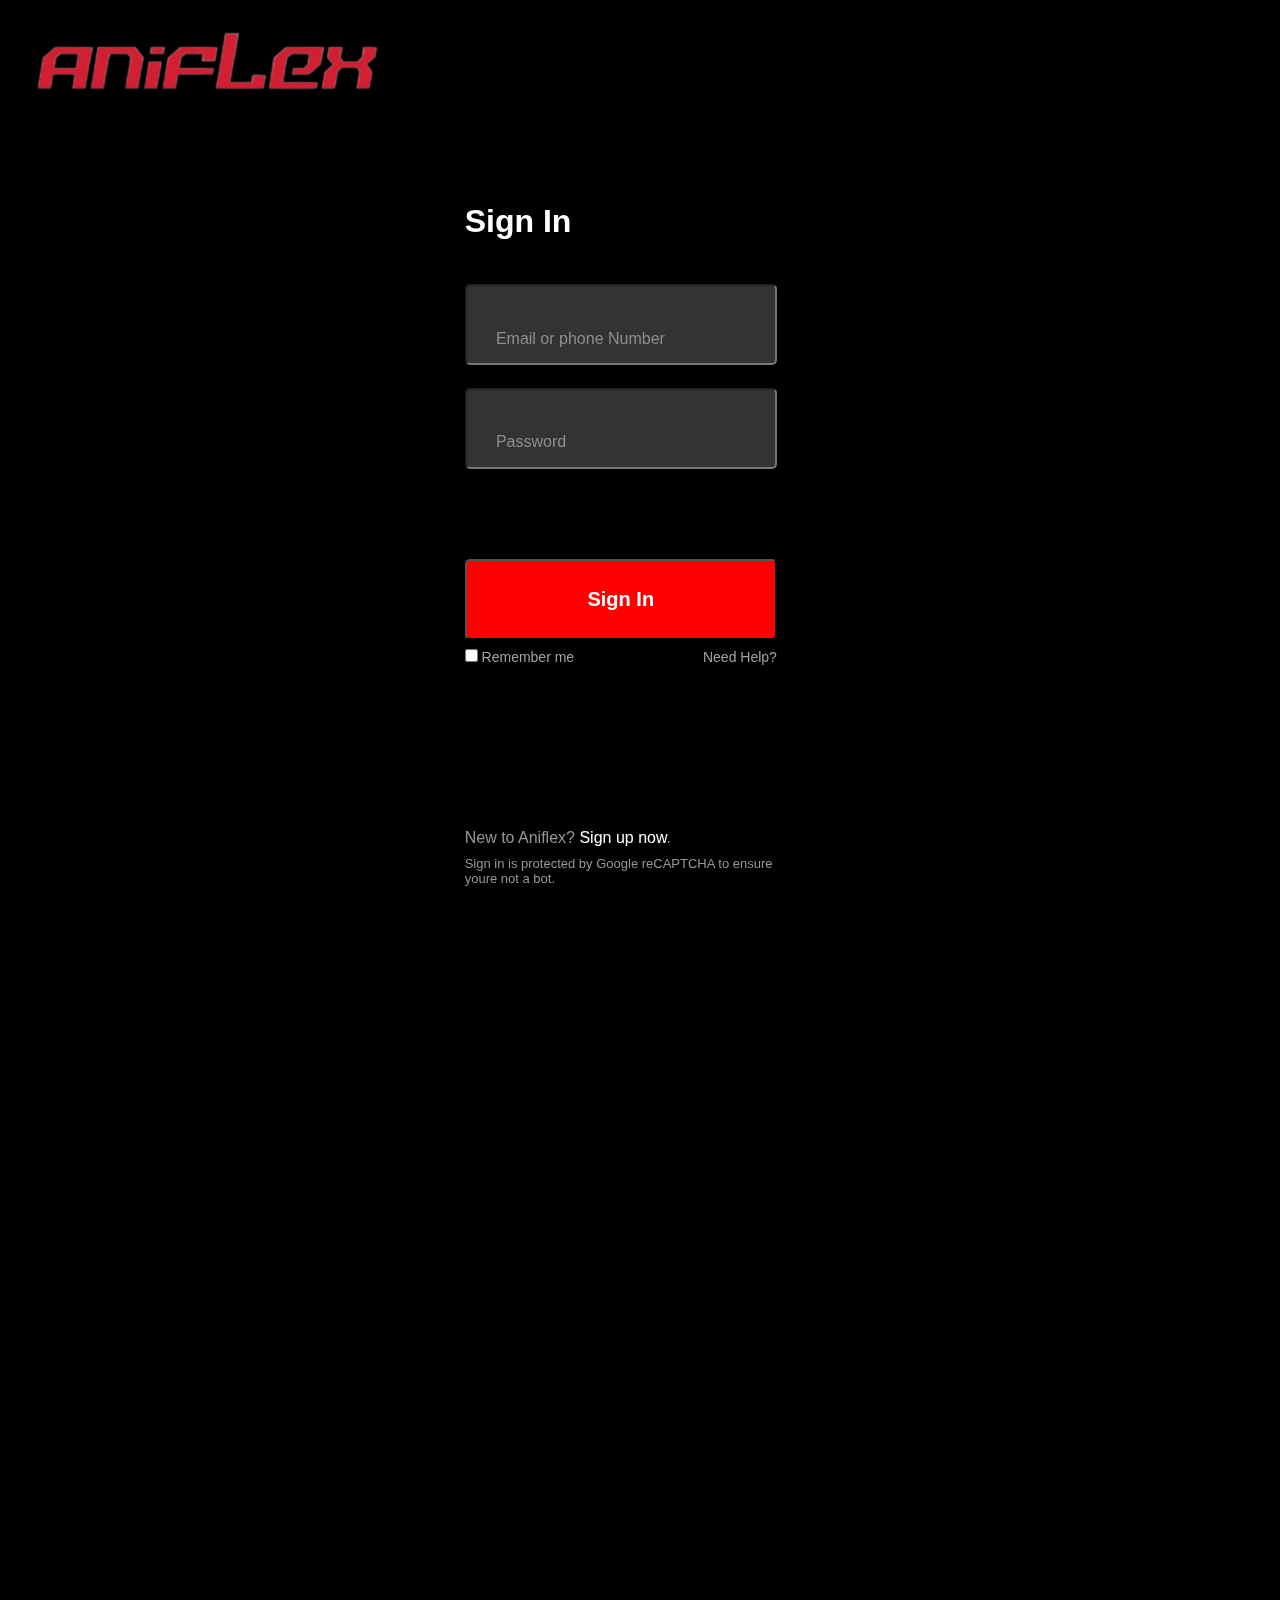
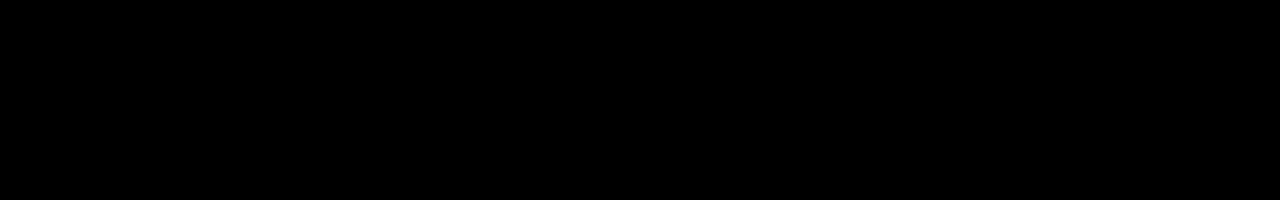
<file: Anime Website/login.html>
<!DOCTYPE html>
<html lang="en">
<head>
    <meta charset="UTF-8">
    <meta name="viewport" content="width=device-width, initial-scale=1.0">
    <link rel="stylesheet" href="./login.css">
    <title>Document</title>
</head> 
<body>
    <div class="main">
        <div class="logo">
            <img src="./images/image-removebg-preview.png" alt="">
        </div>
        <div class="card">
            <h1>Sign In</h1> 
            <form action="">
                <div class="user-pass">
                    <div class="user">

                        <input type="text" id="email"> <!--placeholder="Email or Phone Number">-->
                        <p id="pemail">Email or phone Number</p>
                    
                        <input type="password" id="pswd">
                        <p id="ppswd">Password</p>

                    </div>
                </div>
                <div class="sub">
                    <button>Sign In</button>
                    <div class="options">
                        <div class="notif">
                            <input type="checkbox" id="rem">
                            <label for="rem">Remember me</label>
                        </div>
                        <div class="help">
                            <a href="#">Need Help?</a>
                        </div>
                    </div>
                </div>
                <div class="more">
                    <p id="new">New to Aniflex? <a href=""><span style="color:white;">Sign up now</span></a>.</p>
                    <p id="captcha">Sign in is protected by Google reCAPTCHA to ensure youre not a bot.</p>
                </div>
            </form>
        </div>
    </div>
    <footer></footer>

    <script src="https://ajax.googleapis.com/ajax/libs/jquery/3.7.1/jquery.min.js"></script>
    <script src="./login.js"></script>
</body>
</html>
</file>
<file: Anime Website/login.css>
*{
    margin: 0;
    padding: 0;
    box-sizing: border-box;
    font-family: sans-serif;
} 
body{
    width: 100%;
    background-color: black;
    color: red;
    align-items: center;
}
.main{ 
    height: 200vh;
    width: 100%;
    /* border: 1px solid red; */
    background-image: url('https://i.pinimg.com/564x/2b/d1/eb/2bd1ebd3787d51a92b6d270baaa10f5c.jpg');
    background-repeat: no-repeat;
    background-size: cover;
    background-position-x: 0;
    background-position-y: -200vh;
}
.logo{
    height: 15vh;
    width: 100%;
    /* border: 1px solid; */
}
.logo>img{
    height: 12vh;
    margin-top: 1vh;
}
.card{
    height: 120vh;
    width: 35%;
    border: 1px solid black;
    margin: 0 31%;
    border-radius: 5px;
    background: linear-gradient(135deg , black, rgba(0,0,0,0.6));
    backdrop-filter: blur(10px);
    -webkit-backdrop-filter: blur(10px);
    box-shadow: -50px 50px 50px black;
} 
.card>h1{
    margin: 15% 0 5% 15%;
    color: white;
}
.user-pass{
    position: relative;
    width: 100%;
    height: 30vh;
    /* margin: 15%; */
    /* border: 1px solid red; */
    color: #8E8E8E;
}
.user{
    position: relative;
    /* border: 1px solid red; */
    height: 30vh;
    width: 100%;
}
.user input[type=text]{
    color: white;
    padding: 0 7%;
}
.user #pemail{
    position: absolute;
    margin:-8% 22%;
    font-size: 16px;
    /* background-color: #1D1D1D; */
}
#email{
    height: 9vh;
    width: 70%;
    margin: 0 15%;
    margin-top: 5%;
    border-radius: 5px;
    background-color: #333333;
}
/* .user input[type=password]{
    color: white;
    padding: 0 7%;
} */
#pswd{
    height: 9vh;
    width: 70%;
    margin: 5% 15%;
    border-radius: 5px;
    /* margin-top: 3%; */
    background-color: #333333;
}
.user #ppswd{
    position: absolute;
    margin: -13% 22%;
    font-size: 16px;
}
.user input[type=password]{
    color: white;
    padding: 0 7%;
}
.sub{
    position: relative;
    height: 20vh;
    width: 100%;
    margin-top: 6%;
    /* border: 1px solid red; */
}
.sub>button{
    height: 9vh;
    width: 70%;
    margin: 0% 15%;
    background-color: red;
    border-radius: 5px;
    color: white;
    font-size: 20px;
    font-weight:bold;
}
.options{
    display: flex;
    justify-content: space-between;
    padding: 2% 15%;
    color: #A2A2A2;
}
.options .notif{
    font-size: 14px;
}
.notif #rem{
    color: #A2A2A2;
}
.options .help{
    font-size: 14px;
}
.help>a{
    text-decoration: none;
    color: #A2A2A2;
}
.more{
    margin-top: 10vh;
    /* border: 1px solid red; */
    height: 20vh;
    width: 100%;
    color: #979595;
}
.more #new{
    margin: 0 15%;
    font-size: 16px;
}
#new>a{
    text-decoration:none;
}
.more #captcha{
    font-size: 13px;
    margin: 2% 15%;

}
</file>
